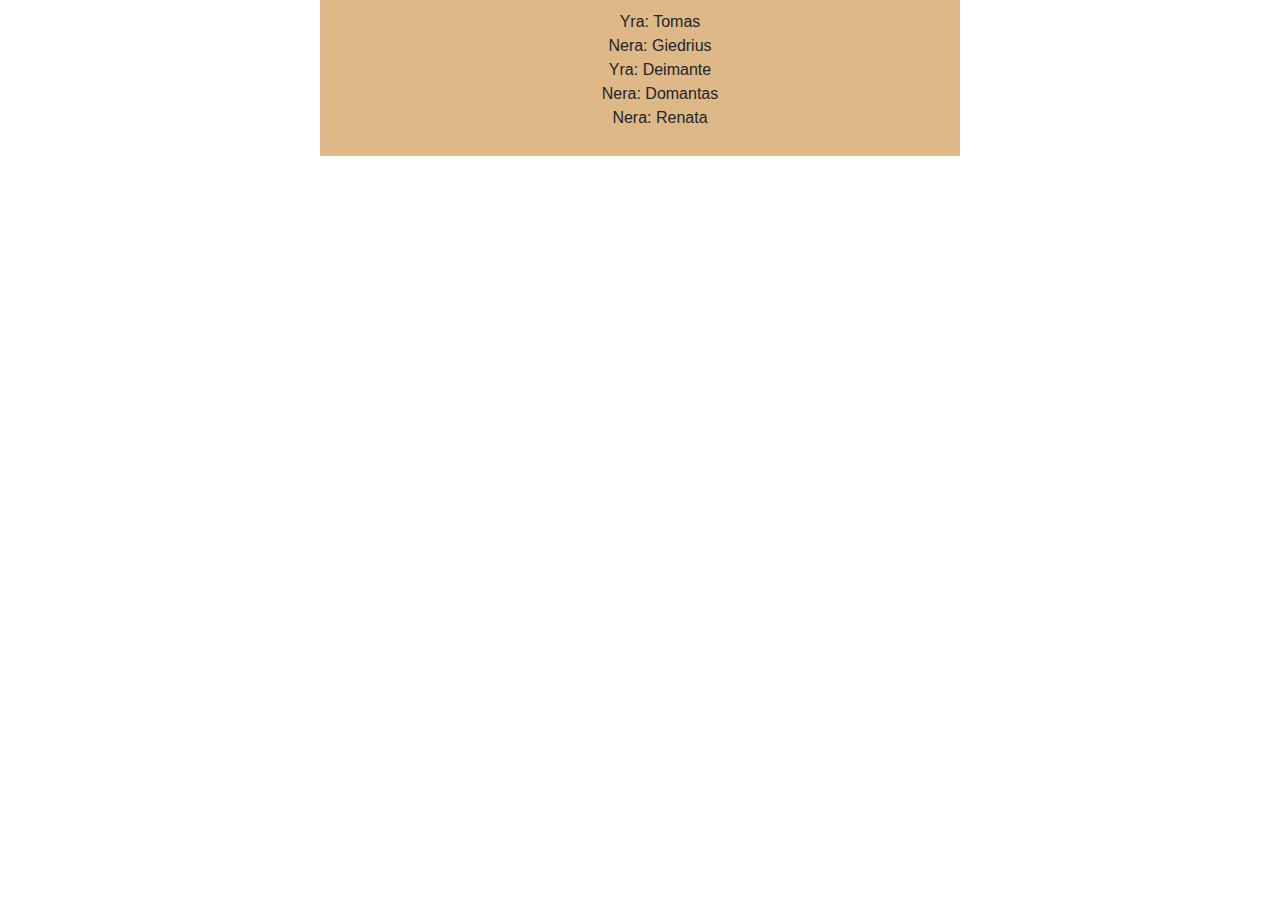
<file: index.html>
<!DOCTYPE html>
<html lang="en">
<head>
    <meta charset="UTF-8">
    <title>JS TODO LIST</title>
    <meta name="viewport" content="width=device-width, initial-scale=1, shrink-to-fit=no">
    
    <!-- Bootstrap CSS -->
    <link rel="stylesheet" href="https://stackpath.bootstrapcdn.com/bootstrap/4.3.1/css/bootstrap.min.css" integrity="sha384-ggOyR0iXCbMQv3Xipma34MD+dH/1fQ784/j6cY/iJTQUOhcWr7x9JvoRxT2MZw1T" crossorigin="anonymous">
    
    <link rel="stylesheet" href="css/styles.css">
</head>
<body>

<div class = "container">
    <ul id="mokiniai"></ul>
</div>


<script src="js/mokiniai.js"></script>

<!-- Optional JavaScript -->
    <!-- jQuery first, then Popper.js, then Bootstrap JS -->
    <script src="https://code.jquery.com/jquery-3.3.1.slim.min.js" integrity="sha384-q8i/X+965DzO0rT7abK41JStQIAqVgRVzpbzo5smXKp4YfRvH+8abtTE1Pi6jizo" crossorigin="anonymous"></script>
    <script src="https://cdnjs.cloudflare.com/ajax/libs/popper.js/1.14.7/umd/popper.min.js" integrity="sha384-UO2eT0CpHqdSJQ6hJty5KVphtPhzWj9WO1clHTMGa3JDZwrnQq4sF86dIHNDz0W1" crossorigin="anonymous"></script>
    <script src="https://stackpath.bootstrapcdn.com/bootstrap/4.3.1/js/bootstrap.min.js" integrity="sha384-JjSmVgyd0p3pXB1rRibZUAYoIIy6OrQ6VrjIEaFf/nJGzIxFDsf4x0xIM+B07jRM" crossorigin="anonymous"></script>
</body>
</html>
</file>
<file: css/styles.css>
.container{
    background-color: #DEB887;
    width: 50%;
    text-align: center;
    padding: 10px;
}

li{
    display: block;
}
</file>
